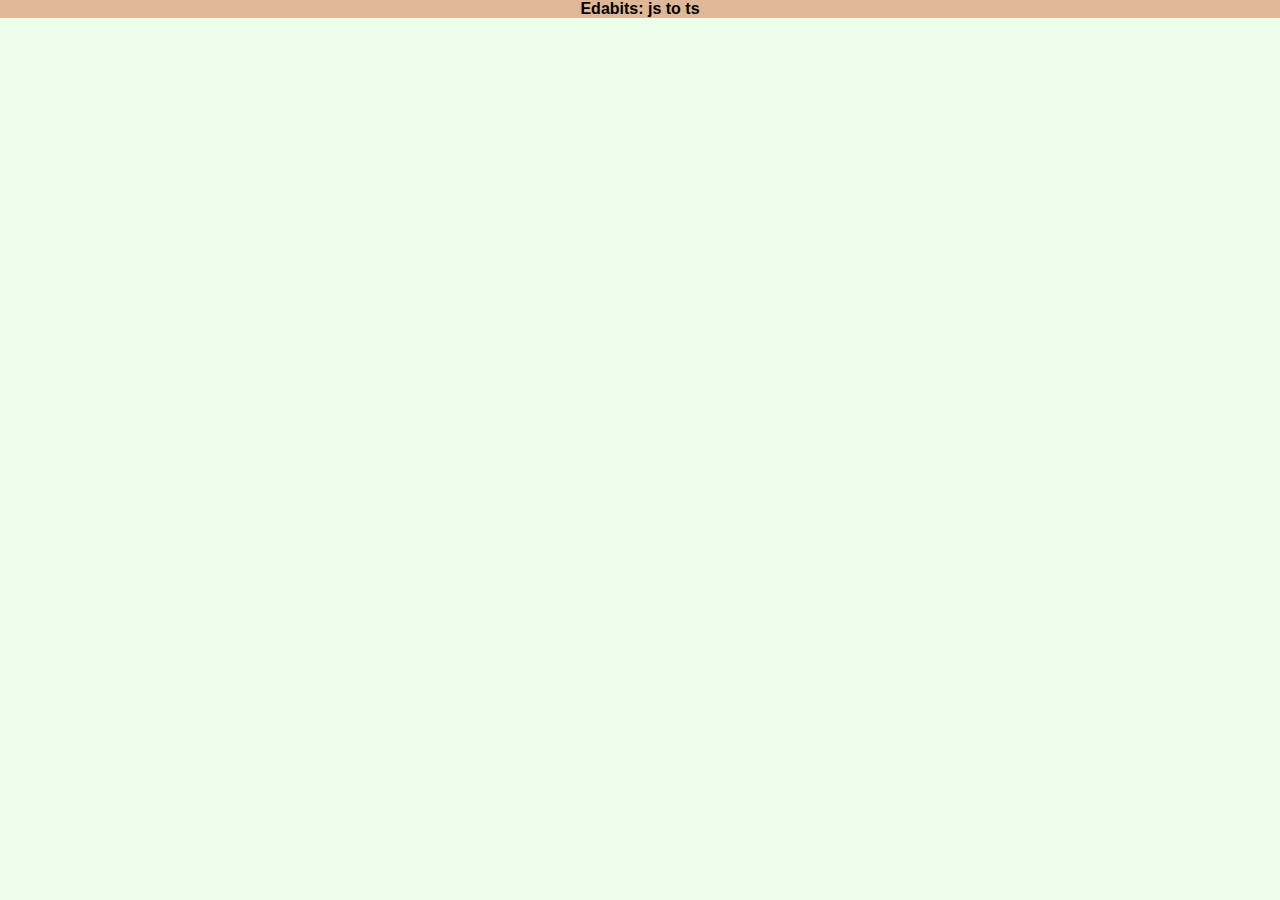
<file: index.html>
<!DOCTYPE html>
<html lang="en">
  <head>
    <meta charset="UTF-8">
    <meta name="viewport" content="width=device-width, initial-scale=1.0">
    <title>Edabits: js to ts</title>

    <!-- stylesheeets -->
    <link rel="stylesheet" href="./css/main.css">

    <script src="main.js"></script>
  </head>
  <body>
    <h1>Edabits: js to ts</h1>
      </body>
</html>
</file>
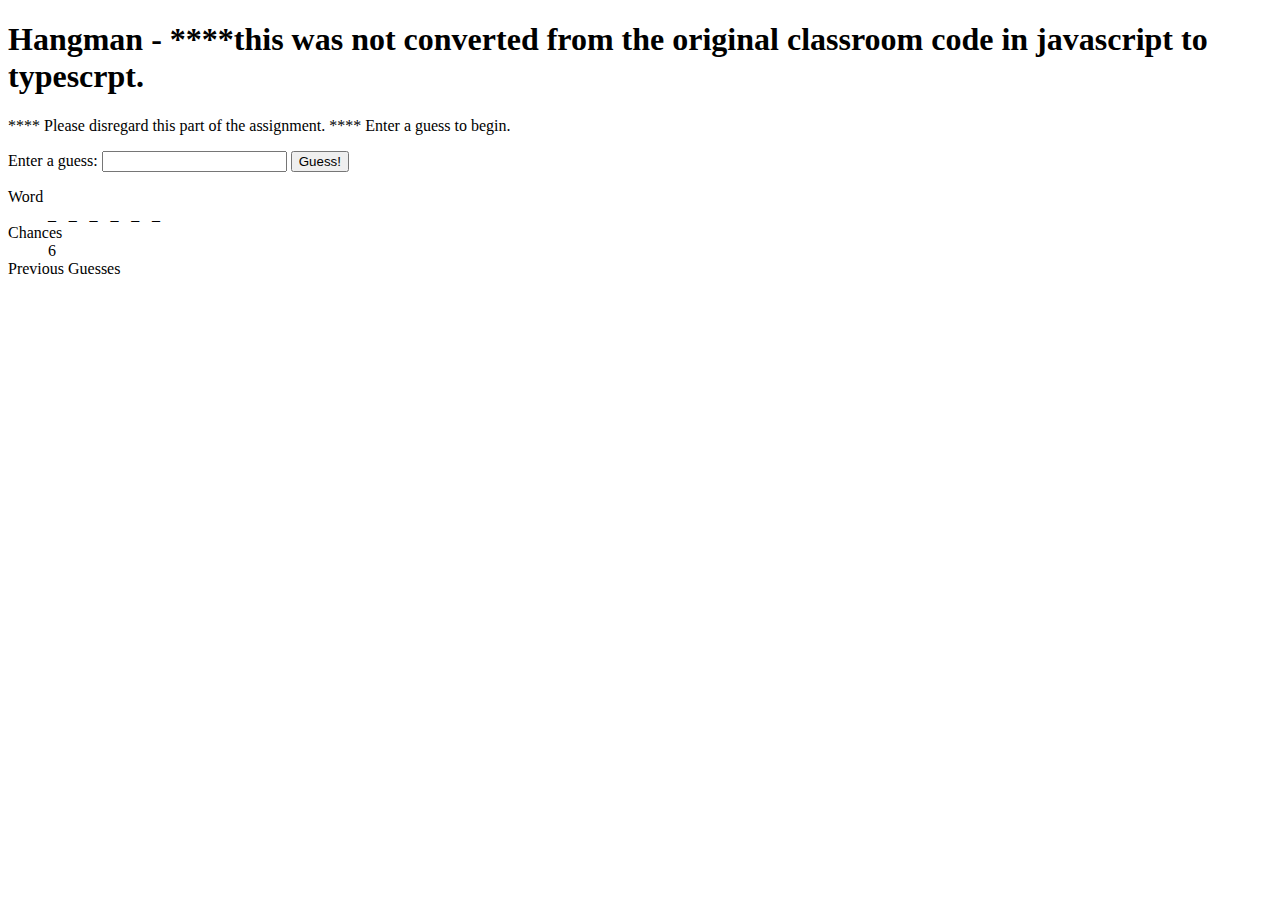
<file: hangman-ts.html>
<!DOCTYPE html>
<html lang="en">
    <head>
        <meta charset="UTF-8">
        <meta name="viewport" content="width=device-width, initial-scale=1.0">
        <title>Hangman</title>

        <link rel="stylesheet" href="./styles/main.css">
        <script type="text/javascript" src="./js/scripts.js" defer></script>
    </head>
    <body>
        <h1>Hangman - ****this was not converted from the original classroom code in javascript to typescrpt.</h1>
        <p>**** Please disregard this part of the assignment. **** Enter a guess to begin.</p>
        <form action="#" method="GET">
            <label for="guess">
                Enter a guess:
                <input type="text" name="guess" maxlength="1">
            </label>
            <input type="submit" value="Guess!">
        </form>
        <dl>
            <dt>Word</dt>
            <dd class="word"></dd>
            <dt>Chances</dt>
            <dd class="chances"></dd>
            <dt>Previous Guesses</dt>
            <dd>
                <ul class="previous-guesses"></ul>
            </dd>
        </dl>
    </body>
</html>
</file>
<file: styles/main.css>
.word{
    letter-spacing: 1vw;
}
</file>
<file: css/main.css>
/* Basic browser default reset(s). */
* {
    font-family: Arial, Helvetica, sans-serif;
    font-size: 16px;
    box-sizing: border-box;
    padding: 0;
    margin: 0;
    background-color: rgba( 0,255,0,0.08 );

}

body
{
    background-color: rgba(255,0,0,0.3);
    font-family: courier, arial, sans-serif;
    text-align: center;

}
</file>
